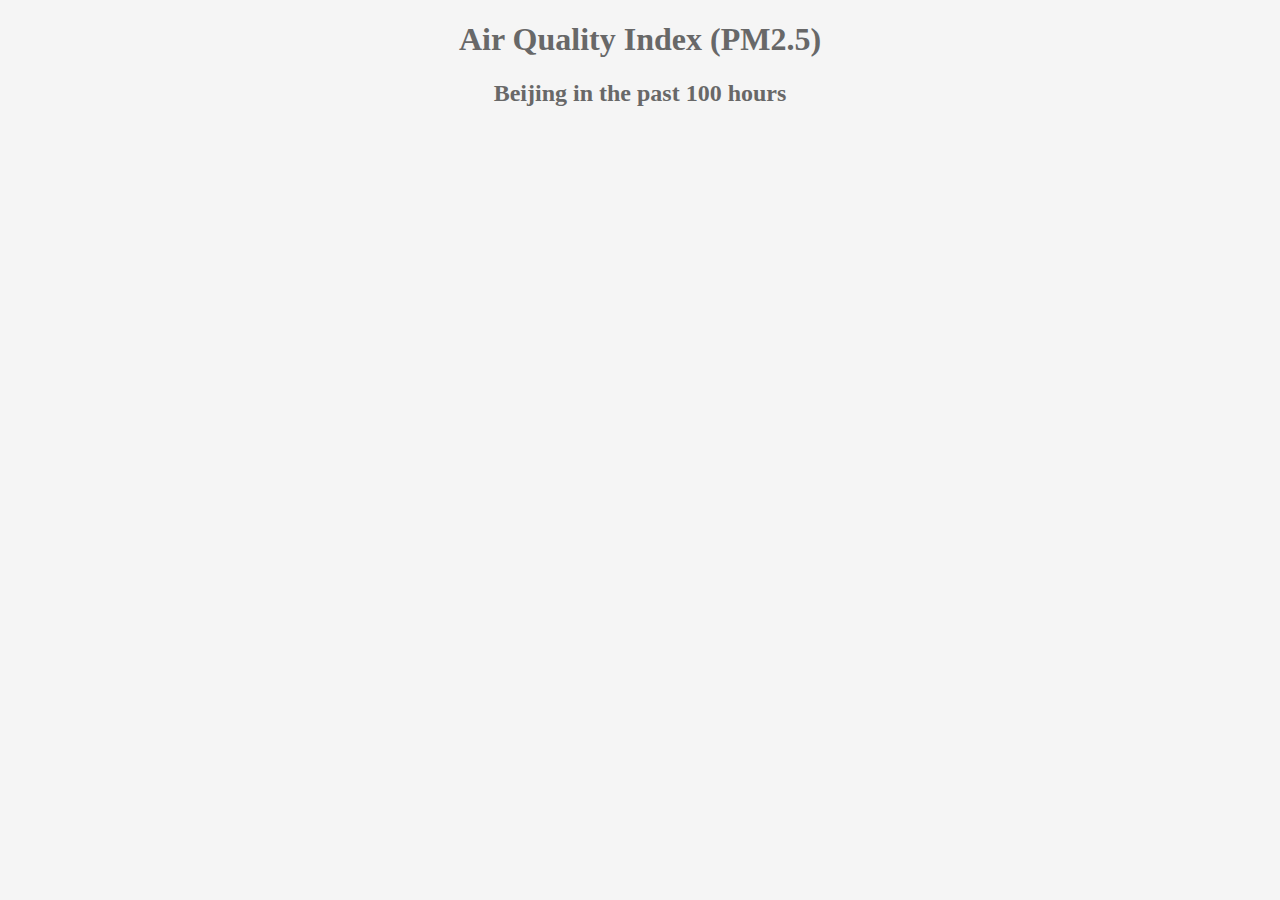
<file: javascript/AirQuality/index.html>
<!DOCTYPE html>
<html lang="en">
<head>
	<meta charset="UTF-8">

	<title>Beautiful Data Visualization</title>

	<script src = "https://cdnjs.cloudflare.com/ajax/libs/jquery/3.3.1/jquery.min.js"></script>
	
	<!-- css stylesheet -->
	<link rel="stylesheet" type="text/css" href="layout.css">
	
	<!-- D3.js CDN source -->
	<script src="https://d3js.org/d3.v4.min.js"></script>

</head>
<body>
	<h1 class = "Title">Air Quality Index (PM2.5)</h1>
	
	
	<h2>Beijing in the past 100 hours</h2>
	<svg class = 'Beijing' width="960" height="500"></svg>
	
	
	<script type="text/javascript" src="d3.js"></script>

	
</body>
	

</html>
</file>
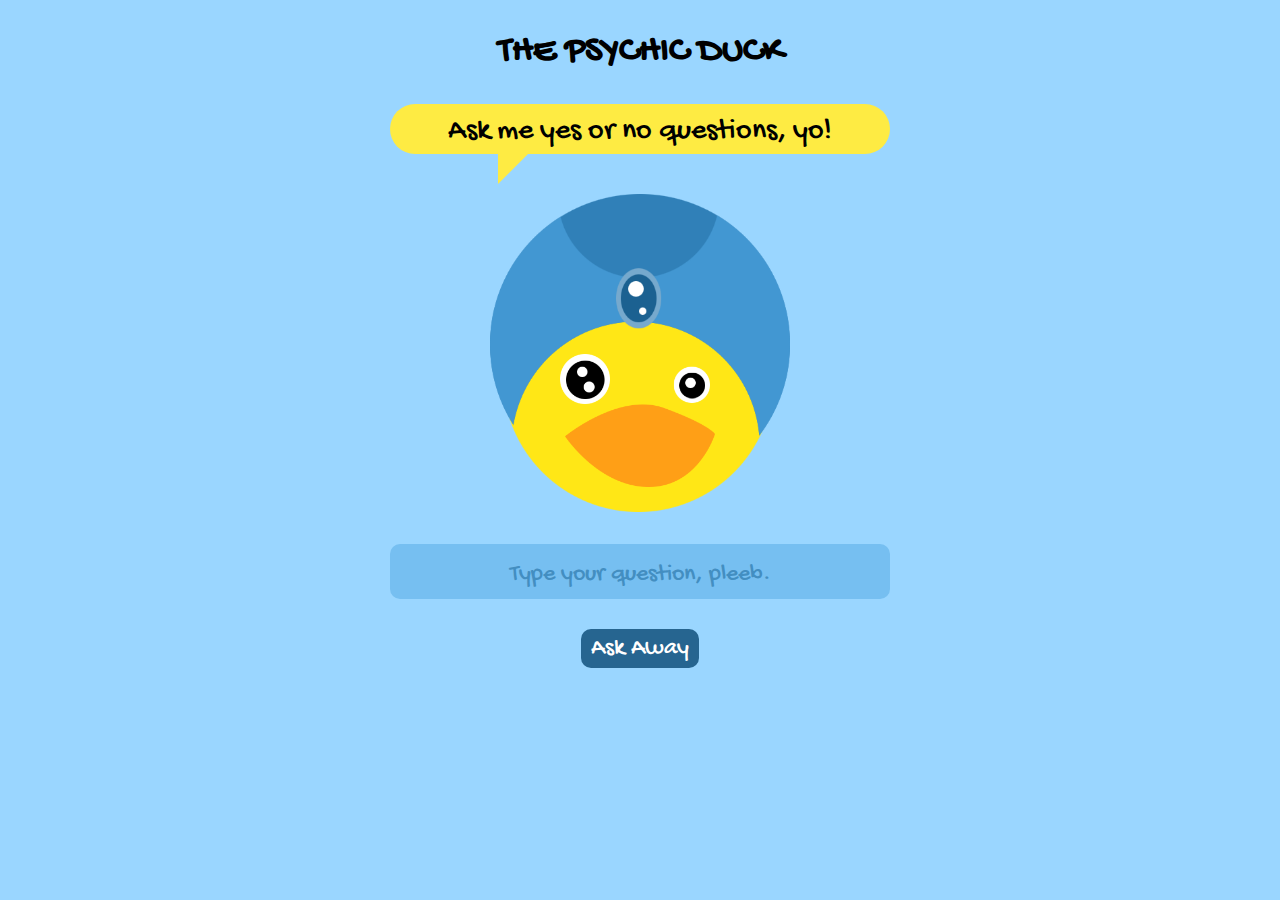
<file: javascript/Psychic Duck Start/index.html>
<!DOCTYPE html>
<html>
<head>
	<title>The Psychic Duck</title>
	<link rel="stylesheet" type="text/css" href="assets/style/style.css">
	<script src="https://ajax.googleapis.com/ajax/libs/jquery/3.3.1/jquery.min.js"></script>

</head>

<body>

	<div id="wrapper">
		<h1>The Psychic Duck</h1>

		<!-- Speech Bubble -->
		<p id="speech">Ask me yes or no questions, yo!</p>

		<!-- Duck Face -->
		<div id="face">
			<div id="eyes"></div>
			<div id="beak"></div>
		</div>

		<!-- Ask Question Form -->
		<div id="questionForm">
			<form>
				<input type="text" id="question" placeholder="Type your question, pleeb." />
				<div id="submit">Ask Away</div>
			</form>
		</div>
	</div>

	<!-- Linking Scripts -->
<!--	<script src="assets/js/jquery-3.3.1.min.js"></script>-->
	<!-- your script link -->
	<script src="assets/js/script.js"></script>

</body>

</html>
</file>
<file: javascript/AirQuality/layout.css>
h1{
    color: #686868;
    text-align:center;
    font-family: "roboto";
}

h2{
    color: #686868;
    text-align:center;
    font-family: "roboto";
}

svg{
/*	background-color: lightblue;
*/	margin-left:auto;
	margin-right: auto;
	display: block;
}

body{
    background-color: #F5F5F5;
}
</file>
<file: javascript/Psychic Duck Start/assets/style/style.css>
@import 'https://fonts.googleapis.com/css?family=Gochi+Hand';

* {
	margin: 0;
	padding: 0;
}

body {
	color: #000;
	font-family: 'Gochi Hand', cursive;
	font-size: 100%;
	background: #9ad6ff;
}

h1 {
	margin-bottom: 30px;
	font-size: 28pt;
	text-align: center;
	text-transform: uppercase;
}

#wrapper {
	position: relative;
	width: 100%;
	max-width: 500px;
	height: calc(100vh - 60px);
	margin: 30px auto;
	padding: 0;
}

/* -- DUCK FACE -- */
#face {
	display: block;
	position: relative;
	margin: 0 auto;
	width: 300px;
	height: 350px;
	background: url('img/face.png') no-repeat;
	background-size: 100% auto;
	z-index: 1;
}

#eyes {
	display: block;
	position: absolute;
	top: 160px;
	left: 70px;
	margin: 0 auto;
	width: 50%;
	height: 20%;
	background: url('../img/eyes.png') no-repeat;
	background-size: 100% auto;
	z-index: 2;
}

#beak {
	display: block;
	position: absolute;
	top: 210px;
	left: 25%;
	margin: 0 auto;
	width: 50%;
	height: 32%;
	background: url('img/beak.png') no-repeat;
	background-size: 100% auto;
	z-index: 3;
}

/* -- speech bubble -- */
p#speech {
	position: relative;
	width: 100%;
	height: 40px;
	font-size: 30px;
	text-align: center;
	padding-top: 10px;
	background: #feeb43;
	border: 0;
	-webkit-border-radius: 30px;
	-moz-border-radius: 30px;
	border-radius: 30px;
	margin-bottom: 40px;
}

p#speech:after {
	content: '';
	position: absolute;
	width: 0;
	height: 0;
	left: 108px;
	top: 50px;
	border: 15px solid;
	border-color: #feeb43 transparent transparent #feeb43;
}

/*-- question form -- */
#questionForm {
	text-align: center;
}

#questionForm input {
	margin: 0 0 30px 0;
	padding: 5px 10px 0;
	width: calc(100% - 20px);
	height: 50px;
	color: #266590;
	font-family: 'Gochi Hand', cursive;
	font-size: 24px;
	background: #76bff1;
	border: 0;
	border-radius: 10px;
	outline: none;
}

#submit {
	color: #fff;
	font-family: 'Gochi Hand', cursive;
	font-size: 24px;
	background: #266590;
	border-radius: 10px;
	border: 0;
	display: inline-block;
	padding: 5px 10px;
	cursor: pointer;
}

#submit:hover {
	color: #266590;
	background: #fff;
}

/* --  webkit "hack" to style placeholder text -- */
::-webkit-input-placeholder {
	color: #438ec1;
	text-align: center;
}

:-moz-placeholder {
	color: #438ec1;
	text-align: center;
}

::-moz-placeholder {
	color: #438ec1;
	text-align: center;
}

:-ms-input-placeholder {
	color: #438ec1;
	text-align: center;
}
</file>
